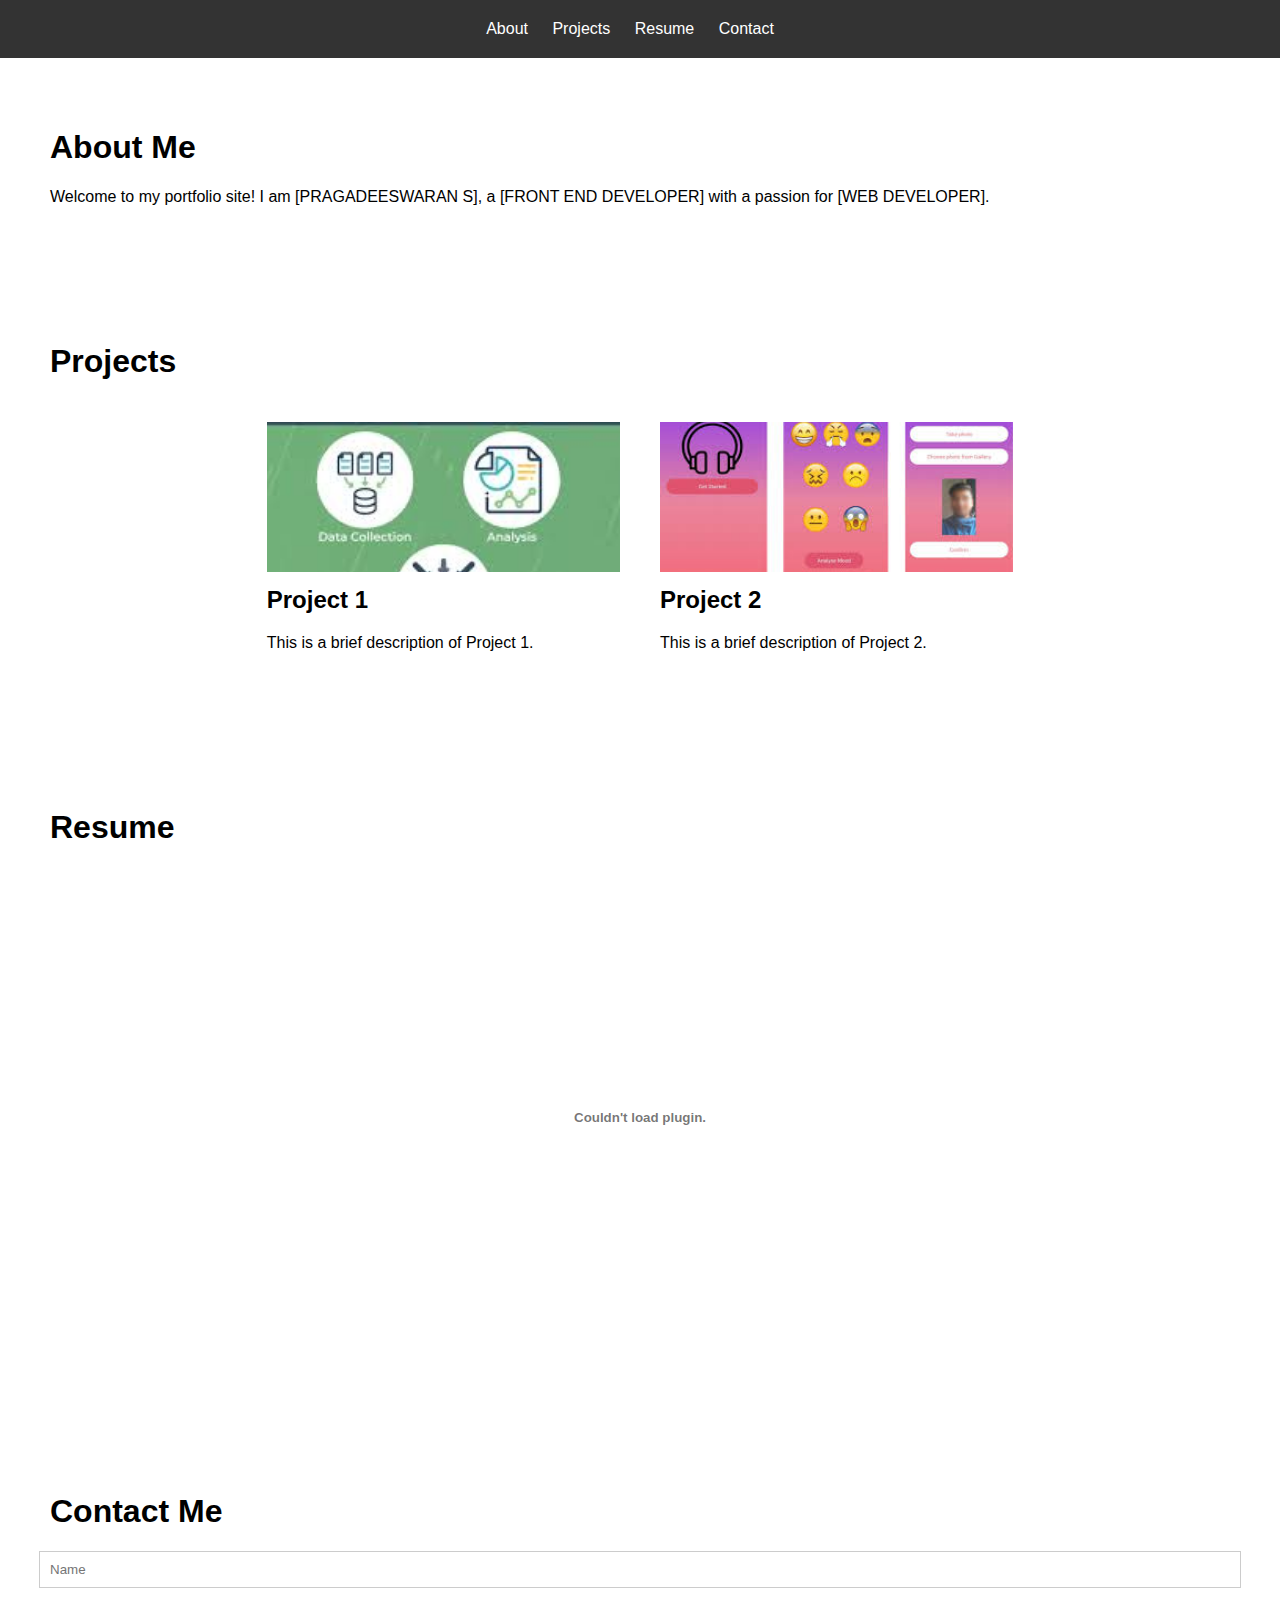
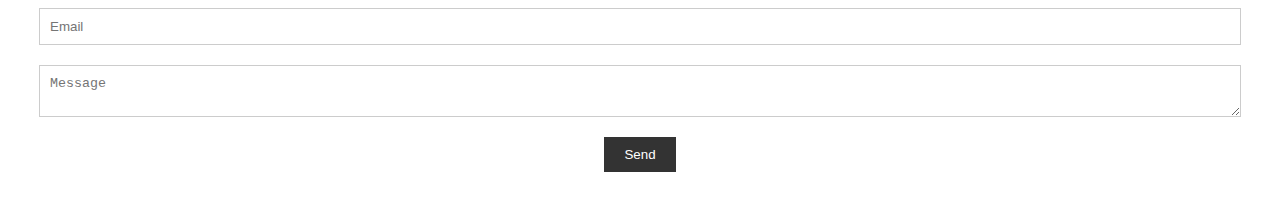
<file: Own Portfolio/index.html>
<!DOCTYPE html>
<html lang="en">
<head>
    <meta charset="UTF-8">
    <meta name="viewport" content="width=device-width, initial-scale=1.0">
    <title>Personal Portfolio</title>
    <link rel="stylesheet" href="styles.css">
</head>
<body>
    <header>
        <nav>
            <ul>
                <li><a href="#about">About</a></li>
                <li><a href="#projects">Projects</a></li>
                <li><a href="#resume">Resume</a></li>
                <li><a href="#contact">Contact</a></li>
            </ul>
        </nav>
    </header>
    <section id="about">
        <h1>About Me</h1>
        <p>Welcome to my portfolio site! I am [PRAGADEESWARAN S], a [FRONT END DEVELOPER] with a passion for [WEB DEVELOPER].</p>
    </section>
    <section id="projects">
        <h1>Projects</h1>
        <div class="project-container">
            <div class="project">
                <img src="Project 1.jpeg" alt="Project 1">
                <h2>Project 1</h2>
                <p>This is a brief description of Project 1.</p>
            </div>
            <div class="project">
                <img src="Project 2.jpeg" alt="Project 2">
                <h2>Project 2</h2>
                <p>This is a brief description of Project 2.</p>
            </div>
        </div>
    </section>
    <section id="resume">
        <h1>Resume</h1>
        <embed src="PRAGADEESWARAN-S-FlowCV-Resume-20250627 (2).pdf" type="application/pdf" width="100%" height="500px">
    </section>
    <section id="contact">
        <h1>Contact Me</h1>
        <form action="mailto:your-email@example.com" method="post" enctype="text/plain">
            <input type="text" name="name" placeholder="Name">
            <input type="email" name="email" placeholder="Email">
            <textarea name="message" placeholder="Message"></textarea>
            <button type="submit">Send</button>
        </form>
    </section>
</body>
</html>
</file>
<file: Own Portfolio/styles.css>
body {
    font-family: Arial, sans-serif;
    margin: 0;
    padding: 0;
}

header {
    background-color: #333;
    color: #fff;
    padding: 20px;
    text-align: center;
}

header nav ul {
    list-style: none;
    margin: 0;
    padding: 0;
}

header nav ul li {
    display: inline-block;
    margin-right: 20px;
}

header nav a {
    color: #fff;
    text-decoration: none;
}

section {
    padding: 50px;
}

.project-container {
    display: flex;
    flex-wrap: wrap;
    justify-content: center;
}

.project {
    margin: 20px;
    width: calc(33.33% - 40px);
}

.project img {
    width: 100%;
    height: 150px;
    object-fit: cover;
    transition: transform 0.2s ease-in-out;
}

.project img:hover {
    transform: scale(1.1);
}

.project h2 {
    margin-top: 10px;
}

#contact form {
    display: flex;
    flex-direction: column;
    align-items: center;
}

#contact input, #contact textarea {
    width: 100%;
    padding: 10px;
    margin-bottom: 20px;
    border: 1px solid #ccc;
}

#contact button[type="submit"] {
    background-color: #333;
    color: #fff;
    padding: 10px 20px;
    border: none;
    cursor: pointer;
}
</file>
